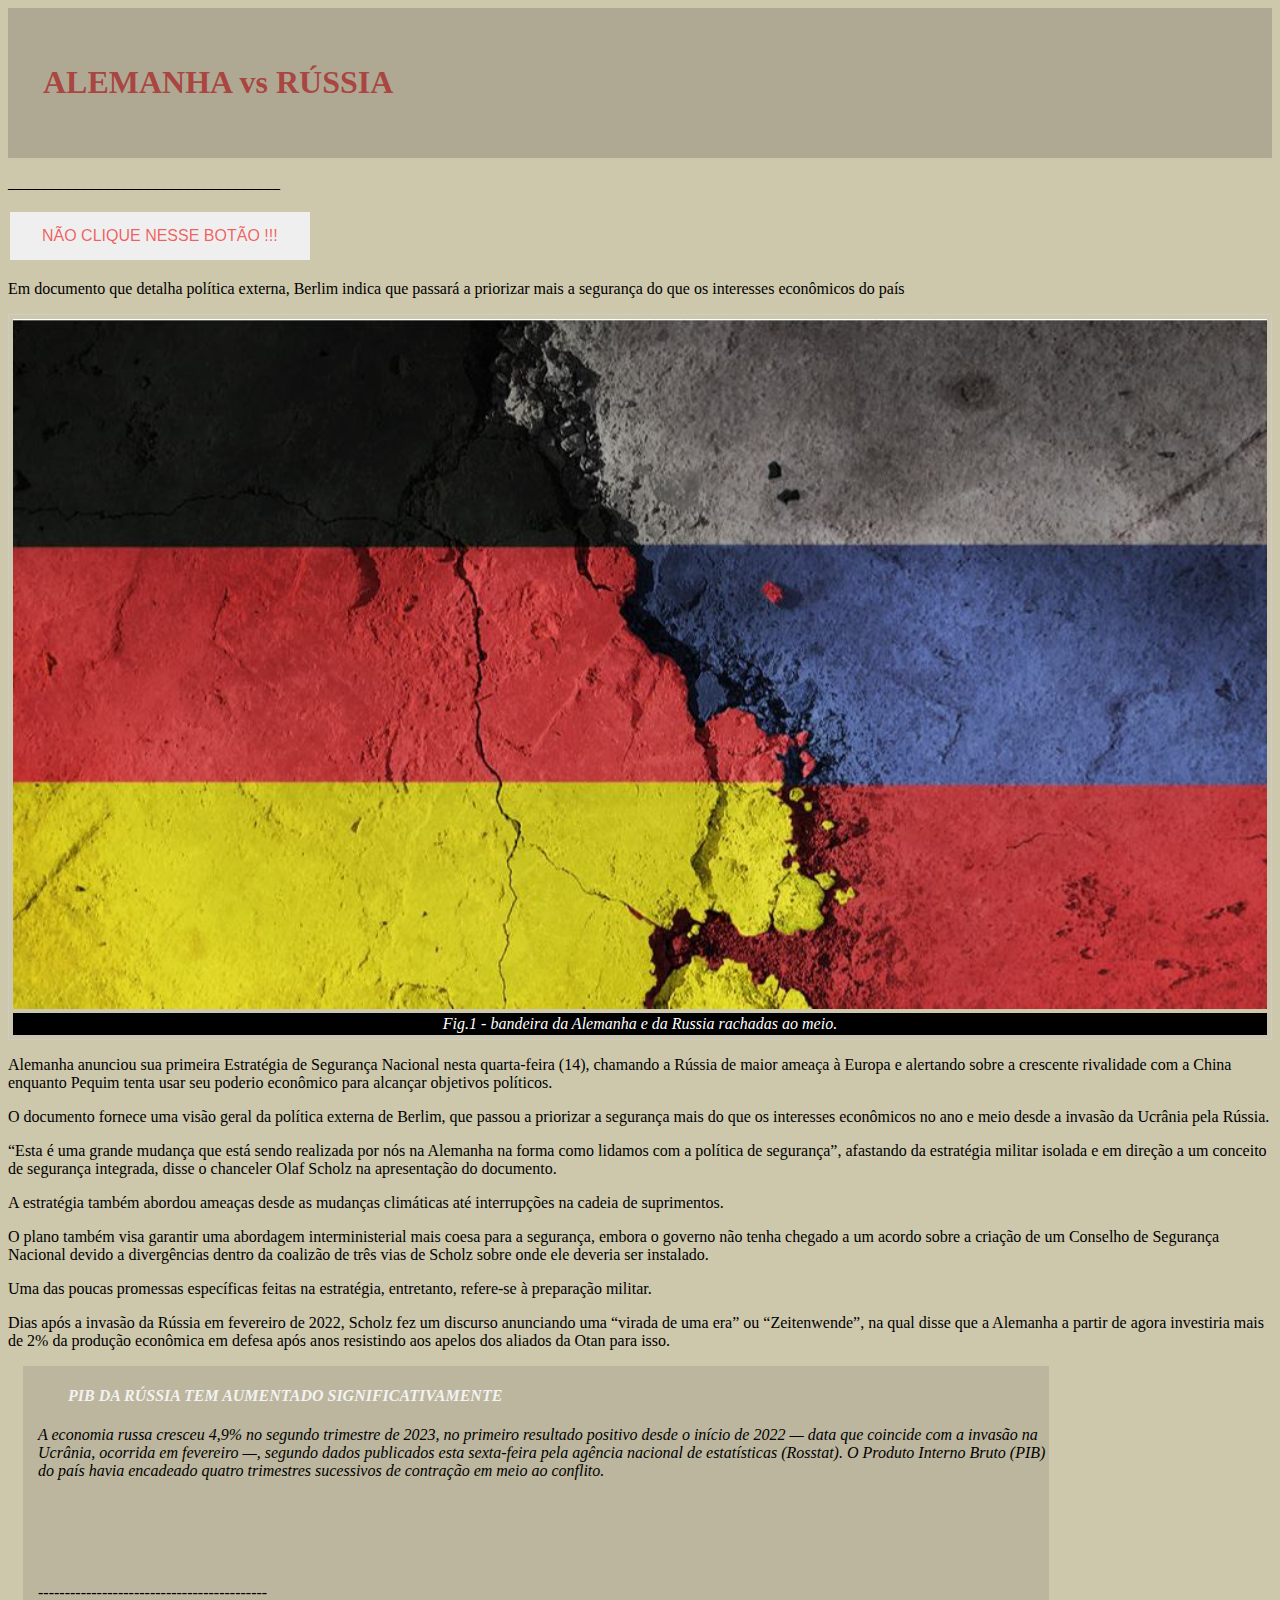
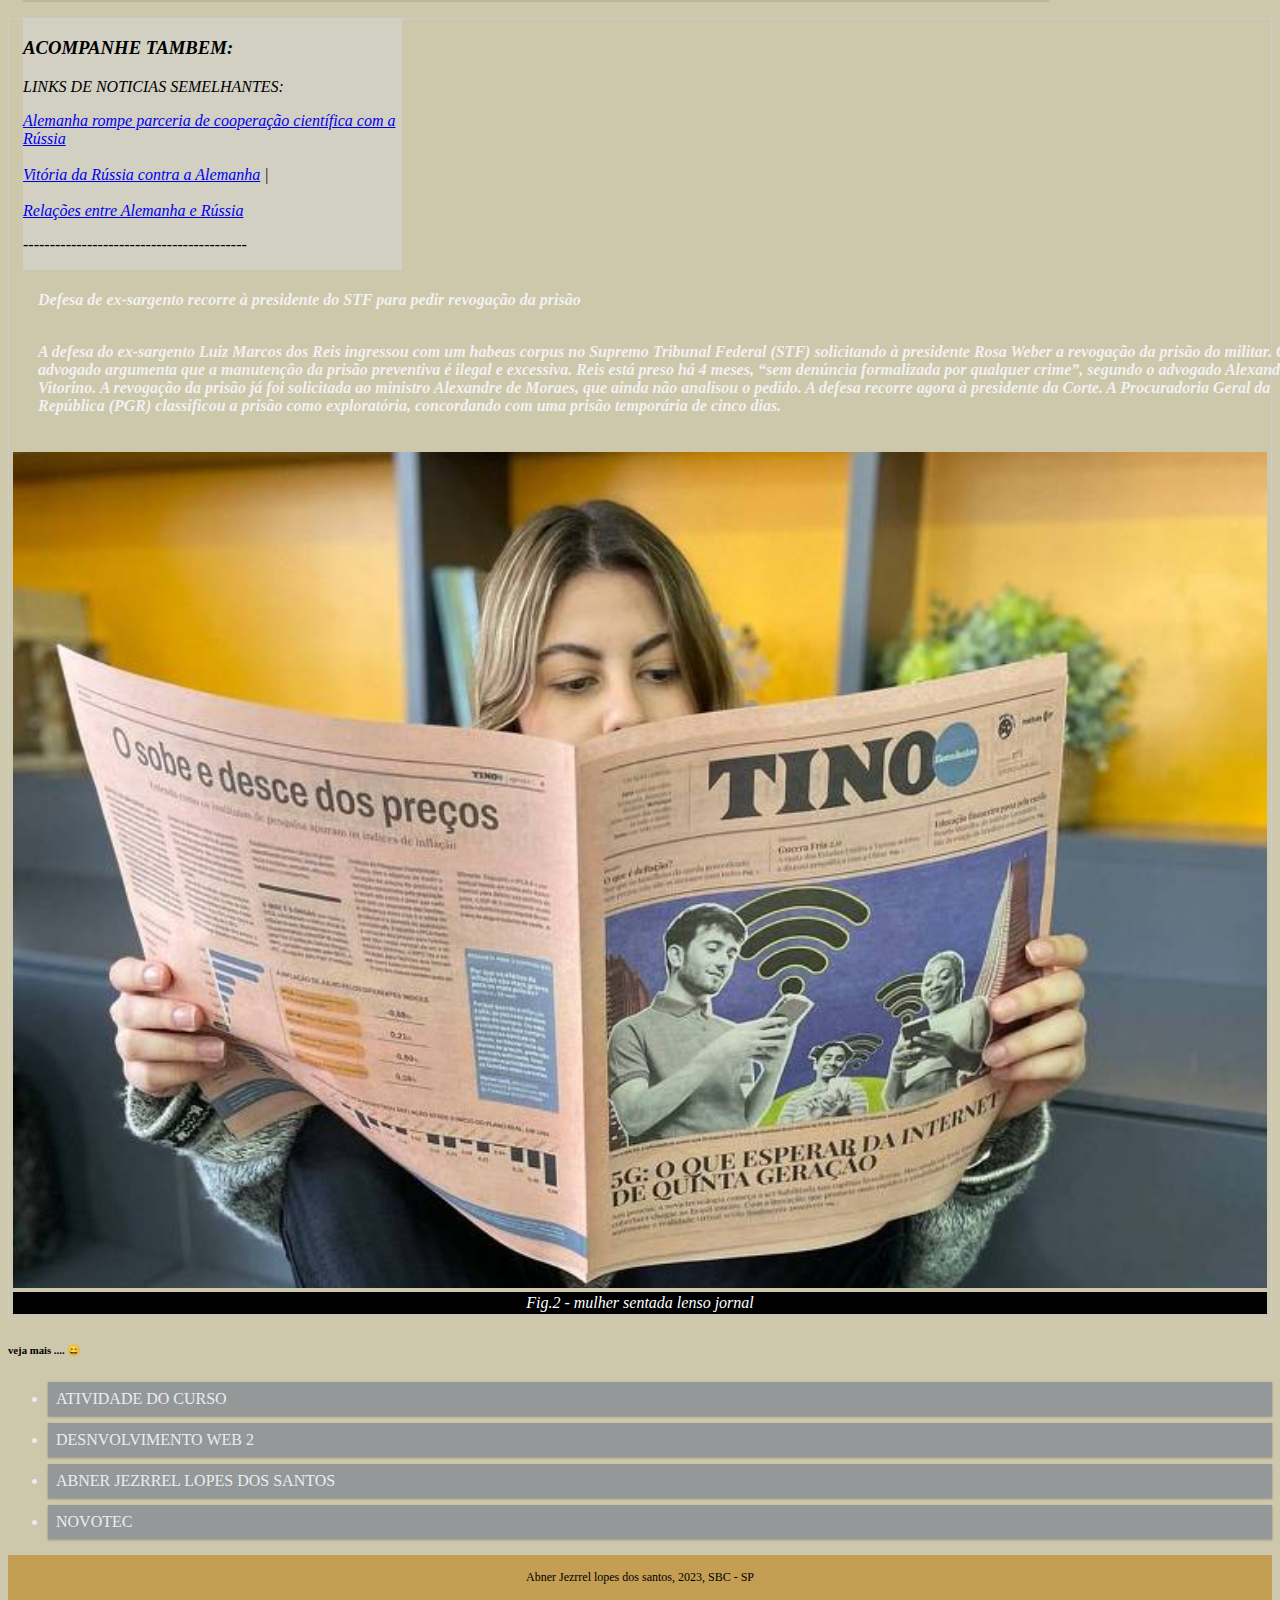
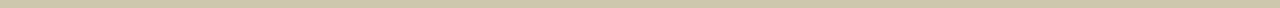
<file: index.html>
<!DOCTYPE html>
<html lang="pt-br">
<head>

    <meta name="description" content="Ùltimas notícias sobre geopolica global. ALEMANHA APONTA RÚSSIA COMO MAIOR AMEAÇA SOBRE PODERIO DA CHINA EM DOCUMENTO" >
    <meta name="keywords" content="HTML, CSS, JavaScript">
    <meta name="author" content="Abner Jezrrel">
    <meta name="viewport" content="width=device-width, initial-scale=1.0">
    <meta charset="UTF-8">
    <meta name="viewport" content="width=device-width, initial-scale=1.0">
    <meta name="google-adsense-account" content="ca-pub-6941024940600711">
    <link rel="stylesheet" href="style.css">
    <title>tete de anuncio</title>
</head>
<body>
    <article>
    <header>
        <div class="header">
    <h1> ALEMANHA vs RÚSSIA </h1>
</div>
    <P>__________________________________</P>
    <button type="button" onclick="alert('instagram @abnerjezrrel_')"> NÃO CLIQUE NESSE BOTÃO !!!</button>
    <P>
        Em documento que detalha política externa, Berlim indica que passará a priorizar mais a segurança do que os interesses econômicos do país
    </P>

    <figure>
        <img src="alemanha-x-russia.jpg" alt="BANDEIRA" style="width:100%" height="100%">
        <figcaption>Fig.1 - bandeira da Alemanha e da Russia rachadas ao meio.</figcaption>
      </figure>

</header>
<section> 

<main>
<p> Alemanha anunciou sua primeira Estratégia de Segurança Nacional nesta quarta-feira (14), chamando a Rússia de maior ameaça à Europa e alertando sobre a crescente rivalidade com a China enquanto Pequim tenta usar seu poderio econômico para alcançar objetivos políticos.

    <p>O documento fornece uma visão geral da política externa de Berlim, que passou a priorizar a segurança mais do que os interesses econômicos no ano e meio desde a invasão da Ucrânia pela Rússia.</p>
    
   <p> “Esta é uma grande mudança que está sendo realizada por nós na Alemanha na forma como lidamos com a política de segurança”, afastando da estratégia militar isolada e em direção a um conceito de segurança integrada, disse o chanceler Olaf Scholz na apresentação do documento.</p>


    <p>A estratégia também abordou ameaças desde as mudanças climáticas até interrupções na cadeia de suprimentos.</p>
       <p> O plano também visa garantir uma abordagem interministerial mais coesa para a segurança, embora o governo não tenha chegado a um acordo sobre a criação de um Conselho de Segurança Nacional devido a divergências dentro da coalizão de três vias de Scholz sobre onde ele deveria ser instalado.</p>
        
       <p> Uma das poucas promessas específicas feitas na estratégia, entretanto, refere-se à preparação militar.</p>
        
        <p>Dias após a invasão da Rússia em fevereiro de 2022, Scholz fez um discurso anunciando uma “virada de uma era” ou “Zeitenwende”, na qual disse que a Alemanha a partir de agora investiria mais de 2% da produção econômica em defesa após anos resistindo aos apelos dos aliados da Otan para isso.</p>
    </main>
        <aside>

            <h4>PIB DA RÚSSIA TEM AUMENTADO SIGNIFICATIVAMENTE</h4>
            <p>A economia russa cresceu 4,9% no segundo trimestre de 2023, no primeiro resultado positivo desde o início de 2022 — data que coincide com a invasão na Ucrânia, ocorrida em fevereiro —, segundo dados publicados esta sexta-feira pela agência nacional de estatísticas (Rosstat). O Produto Interno Bruto (PIB) do país havia encadeado quatro trimestres sucessivos de contração em meio ao conflito.</p><br></br><br></br>
            <p>-------------------------------------------</p>
            
        </article>
         </section>
         <section> 
            <article>

  
    
         <nav id="link">
                    
            <h3> ACOMPANHE TAMBEM:</h1>

                <p> LINKS DE NOTICIAS SEMELHANTES:</p>
         <a href="https://olhardigital.com.br/2022/03/03/ciencia-e-espaco/alemanha-rompe-parceria-de-cooperacao-cientifica-com-a-russia-e-desliga-cacador-de-buracos-negros/">Alemanha rompe parceria de cooperação científica com a Rússia </a> <br></br>
         <a href="https://www.brasildefato.com.br/2021/05/09/9-de-maio-de-1945-o-dia-da-vitoria-da-russia-contra-a-alemanha-nazista-de-hitler">Vitória da Rússia contra a Alemanha</a> |<br></br>
         <a href="https://pt.wikipedia.org/wiki/Rela%C3%A7%C3%B5es_entre_Alemanha_e_R%C3%BAssia">
            Relações entre Alemanha e Rússia</a><P>------------------------------------------</P>
         </nav>  

 <h4> Defesa de ex-sargento recorre à presidente do STF para pedir revogação da prisão<br></br>
 <P>   A defesa do ex-sargento Luiz Marcos dos Reis ingressou com um habeas corpus no Supremo Tribunal Federal (STF) solicitando à presidente Rosa Weber a revogação da prisão do militar. O advogado argumenta que a manutenção da prisão preventiva é ilegal e excessiva. Reis está preso há 4 meses, “sem denúncia formalizada por qualquer crime”, segundo o advogado Alexandre Vitorino.

A revogação da prisão já foi solicitada ao ministro Alexandre de Moraes, que ainda não analisou o pedido. A defesa recorre agora à presidente da Corte.

A Procuradoria Geral da República (PGR) classificou a prisão como exploratória, concordando com uma prisão temporária de cinco dias.</P>
 </h4>
 <figure>
    <img src="jornal.jpg" alt="BANDEIRA" style="width:100%" height="100%">
    <figcaption>Fig.2 - mulher sentada lenso jornal</figcaption>
  </figure>
</article>
</section>

<section> 

<h6> veja mais ....  &#128516</h6>

<div class="row">
    <div class="col-3 menu">
        <nav>
      <ul>
      <li> ATIVIDADE DO CURSO</li>
      <li> DESNVOLVIMENTO WEB 2</li>
      <li> ABNER JEZRREL LOPES DOS SANTOS</li>
      <li> NOVOTEC</li>
      </ul>
    </nav>
    </div>
    <div class="footer">
<footer> Abner Jezrrel lopes dos santos,
    2023,
SBC - SP  </footer>
</div>
</section>
        <script async src="https://pagead2.googlesyndication.com/pagead/js/adsbygoogle.js?client=ca-pub-6941024940600711"
     crossorigin="anonymous"></script>
   </body>
</html>
</file>
<file: style.css>
body{
    background-color: rgb(245, 248, 248);

}

.header {
  background-color: #332e2e31;
  padding: 35px;
}




aside {
    width: 80%; 
    padding-left: 15px;
    margin-left: 15px;
 
    font-style: italic;
    background-color: rgba(85, 79, 79, 0.137);
  }
  #link{
   
    width: 30%;
    padding-left: 14px x 20px;
    margin-left: 15px;
    float:left;
    font-style: italic;
    background-color: rgba(218, 218, 228, 0.432);
  }

figure {
  border: 1px #cccccc solid;
  padding: 4px;
  margin: auto;
}

figcaption {
  background-color: black;
  color: white;
  font-style: italic;
  padding: 2px;
  text-align: center;
}
button {
    border:rgba(27, 33, 114, 0.76);
    color: rgba(240, 0, 0, 0.61);
    padding: 15px 32px;
    text-align: center;
    text-decoration:dotted;
    display: inline-block;
    font-size: 16px;
    margin: 4px 2px;
    cursor:grab;
  }
  
  .button1 {background-color: #00f80800;} 

  h4{
    color: rgba(48, 33, 15, 0.801);
    width: 100%;
    padding-left: 15px;
    margin-left: 15px;
    float:left;
    font-style: italic;
    background-color: rgba(177, 177, 177, 0.164);
  }

  .menu li {
    padding: 8px;
    margin-bottom: 7px;
    background-color: #949899;
    color: #ebecf1;
    box-shadow: 0 1px 3px rgba(105, 104, 104, 0.12), 0 1px 2px rgba(0,0,0,0.24);}


    
    .footer {
      background-color: #bd851f9f;
      color: #000000;
      text-align: center;
      font-size: 12px;
      padding: 15px;
    }












  
  @media screen and (min-width: 100px) {
    body {
      background-color: rgba(0, 0, 0, 0.822);
    }
    h1{
      background-color: rgba(12, 100, 71, 0);
      color: rgba(87, 23, 23, 0.842);}

      h4{
        color: rgba(8, 8, 8, 0.74);
        width: 100%;
        padding-left: 15px;
        margin-left: 15px;
        float:left;
        font-style: italic;
        background-color: rgba(255, 255, 255, 0);

  }
  }
  
  @media screen and (max-width: 400px) {
    body {
      background-color: rgba(5, 5, 5, 0.582);
    }
    h1{
      background-color: rgba(247, 250, 249, 0);
      color: rgba(231, 15, 15, 0.61);}

      h4{
        color: rgba(255, 255, 255, 0.39);
        width: 100%;
        padding-left: 15px;
        margin-left: 15px;
        float:left;
        font-style: italic;
        background-color: rgba(255, 255, 255, 0);

  }
  }

  @media screen and (min-width: 700px) {
    body {
      background-color: rgba(129, 114, 43, 0.397);
    }
  }
  
    h1{
      background-color: rgba(161, 230, 207, 0);
      color: rgba(168, 52, 52, 0.842);}

      h4{
        color: rgb(243, 241, 241);
        width: 100%;
        padding-left: 15px;
        margin-left: 15px;
        float:left;
        font-style: italic;
        background-color: rgba(255, 255, 255, 0);

  }
</file>
